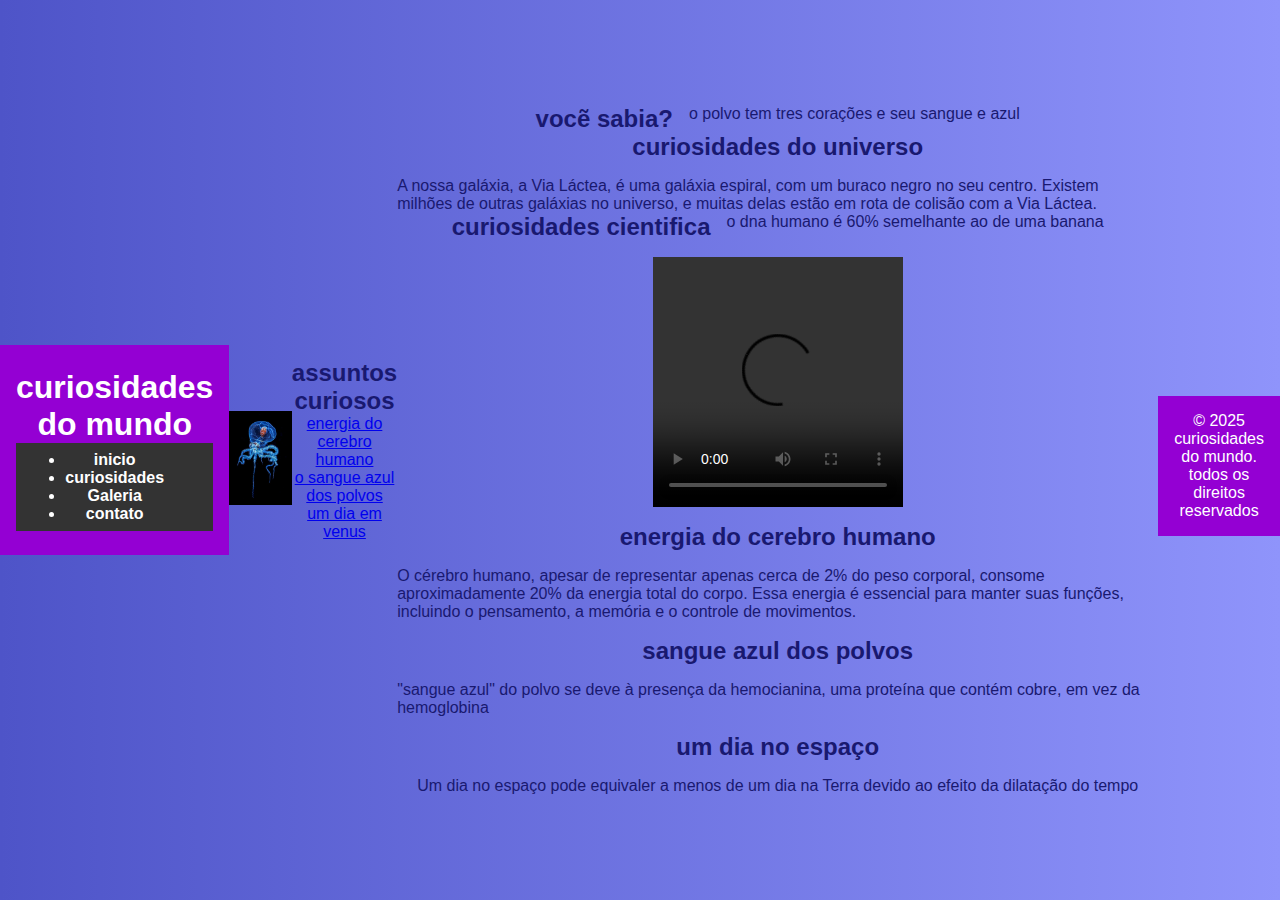
<file: index.html>
<!DOCTYPE html>
<html lang="pt-br">
<head>
    <meta charset="UTF-8">
    <meta name="viewport" content="width=device-width,initial-scale=1.0">
    <title>curiosidades do mundo</title>
    <link rel="stylesheet"href="style.css">
</head>
<body>
    <header>
        <h1>curiosidades do mundo</h1>
        <nav>
            <ul>
                <li><a href="#">inicio</a></li>
                <li><a href="#">curiosidades</a></li>
                <li><a href="#">Galeria</a></li>
                <li><a href="#">contato</a></li>
            </ul>
        </nav>
    </header>
    
    <!---imagem no topo-->
    <section style="text-align: center;margin-top: 20px;">
        <img src="polvo.jpg" alt="imagem curiosa" style="max-width: 100%;height: auto;">
       
        
    </section>
    <!--LINK-->
    <section style="text-align: center;margin: 30px 0;">
        <h2>assuntos curiosos</h2>
        <ul style="list-style: none;padding: 0;">
            <li><a href="#ancora1">energia do cerebro humano</a></li>
             <li><a href="#ancora2">o sangue azul dos polvos</a></li>
              <li><a href="#ancora3">um dia em venus</a></li>
        </ul>
    </section>
    
    <main>
        <!--conteudo original-->
        <section class="curiosidades">
            <h2>vocẽ sabia?</h2>
            <p>o polvo tem tres corações e seu sangue e azul</p>
        </section>

        <section class="curiosidades">
            <h2>curiosidades do universo</h2>
            <p>A nossa galáxia, a Via Láctea, é uma galáxia espiral, com um buraco negro no seu centro. Existem milhões de outras galáxias no universo, e muitas delas estão em rota de colisão com a Via Láctea. </p>
        </section>

        <section class="curiosidades">
            <h2>curiosidades cientifica</h2>
            <p>o dna humano é 60% semelhante ao de uma banana</p>
              <video width="250" height="250" controls>
             <source src="Hihj.gif" type="video/mp4">
            </video>

<!--novos conteudos com ancora-->

        <!--ancora 1-->
        <section id="ancora1" class="curiosidades">
            <h2>energia do cerebro humano</h2>
            <p>O cérebro humano, apesar de representar apenas cerca de 2% do peso corporal, consome aproximadamente 20% da energia total do corpo. Essa energia é essencial para manter suas funções, incluindo o pensamento, a memória e o controle de movimentos.</p>
        </section>
        <!--2-->
        <section id="ancora2" class="curiosidades">
            <h2>sangue azul dos polvos</h2>
            <p> "sangue azul" do polvo se deve à presença da hemocianina, uma proteína que contém cobre, em vez da hemoglobina</p>
        </section>
        <!--3-->
        <section id="ancora3" class="curiosidades">
            <h2>um dia no espaço</h2>
            <p>Um dia no espaço pode equivaler a menos de um dia na Terra devido ao efeito da dilatação do tempo</p>
        </section>      
    </main>
    <footer>
        <p>&copy; 2025 curiosidades do mundo. todos os direitos reservados</p>
    </footer>
</body>
</html>
</file>
<file: style.css>
*{
    margin: 0;
    padding: 0;
    box-sizing: 0;
}

body {
    font-family: Arial,sans-serif;
    margin: 0;
    background-color: #ffffff;
    color: #191970;
}
header {
    background-color: 	#9400D3;
    color: white;
    text-align: center;
    padding:  1.5rem 1rem;
}

header h1{
    margin: 0;
    font-size: 2rem;
}

nav {display: flex;
justify-content: center;
gap: 2rem;
background-color: #333;
padding: 0.5rem 0;
}

nav a {
    color: #ffffff;
    text-decoration: none;
    font-weight: bold;
}

.hero {
    background-image: url('imagem-destaque.jpg'); /* substitua pela sua imagem */
    background-size: cover;
    background-position: center;
    height: 300px;
    display: flex;
    align-items: center;
    justify-content: center;
    color: white;
    text-shadow: 2px 2px 4px black;
}

.hero h2

main {
    max-width: 1000px;
    margin: 2rem auto;
    padding: 1rem;
}

.intro {
    text-align: center;
    margin-bottom: 2rem;
}

.curiosidades {
    display: flex;
    flex-wrap: wrap;
    gap: 1rem;
    justify-content: center;
}

.curiosidades-card {
    background-color: white;
    border-radius: 8px;
    box-shadow: 0 0 10px rgba(0, 0, 0, 0.1);
    padding: 1rem;
    width: 300px;
    transition: transform 0.3s ease;
}

.curiosidades-card:hover {
    transform: scale(1.05);
}

.curiosidades-card h3 {
    color: 	#483D8B;
}

footer {
    background-color: 	#9400D3;
    color: white;
    text-align: center;
    padding: 1rem;
    margin-top: 2rem;
}

/* responsividade */
@media (max-width: 600px) {
    header h1 {
        font-size: 1.5rem;
    }

    .curiosidades-card {
        width: 90%;
    }
}
.galeria {
    display: flex;
align-items: center;
flex-direction: row;
}
.video-section {
    display: flex;
    align-items: center;
}

 <style>
    * {
      box-sizing: border-box;
    }

    body {
      font-family: Arial, sans-serif;
      background: linear-gradient(to right, #4e54c8, #8f94fb);
      display: flex;
      justify-content: center;
      align-items: center;
      height: 100vh;
      margin: 0;
    }

    .login-container {
      background-color: white;
      padding: 40px;
      border-radius: 15px;
      box-shadow: 0 0 15px rgba(0,0,0,0.2);
      width: 100%;
      max-width: 400px;
    }

    .login-container h2 {
      text-align: center;
      margin-bottom: 30px;
      color: #4e54c8;
    }

    .form-group {
      margin-bottom: 20px;
    }

    .form-group label {
      display: block;
      margin-bottom: 8px;
      color: #333;
    }

    .form-group input {
      width: 100%;
      padding: 12px;
      border: 1px solid #ccc;
      border-radius: 8px;
      font-size: 16px;
    }

    .login-button {
      width: 100%;
      padding: 12px;
      background-color: #4e54c8;
      color: white;
      border: none;
      border-radius: 8px;
      font-size: 16px;
      cursor: pointer;
      transition: background-color 0.3s;
    }

    .login-button:hover {
      background-color: #3b40a4;
    }

    .form-footer {
      text-align: center;
      margin-top: 20px;
    }

    .form-footer a {
      color: #4e54c8;
      text-decoration: none;
      font-size: 14px;
    }

    .form-footer a:hover {
      text-decoration: underline;
    }
  </style>
</file>
